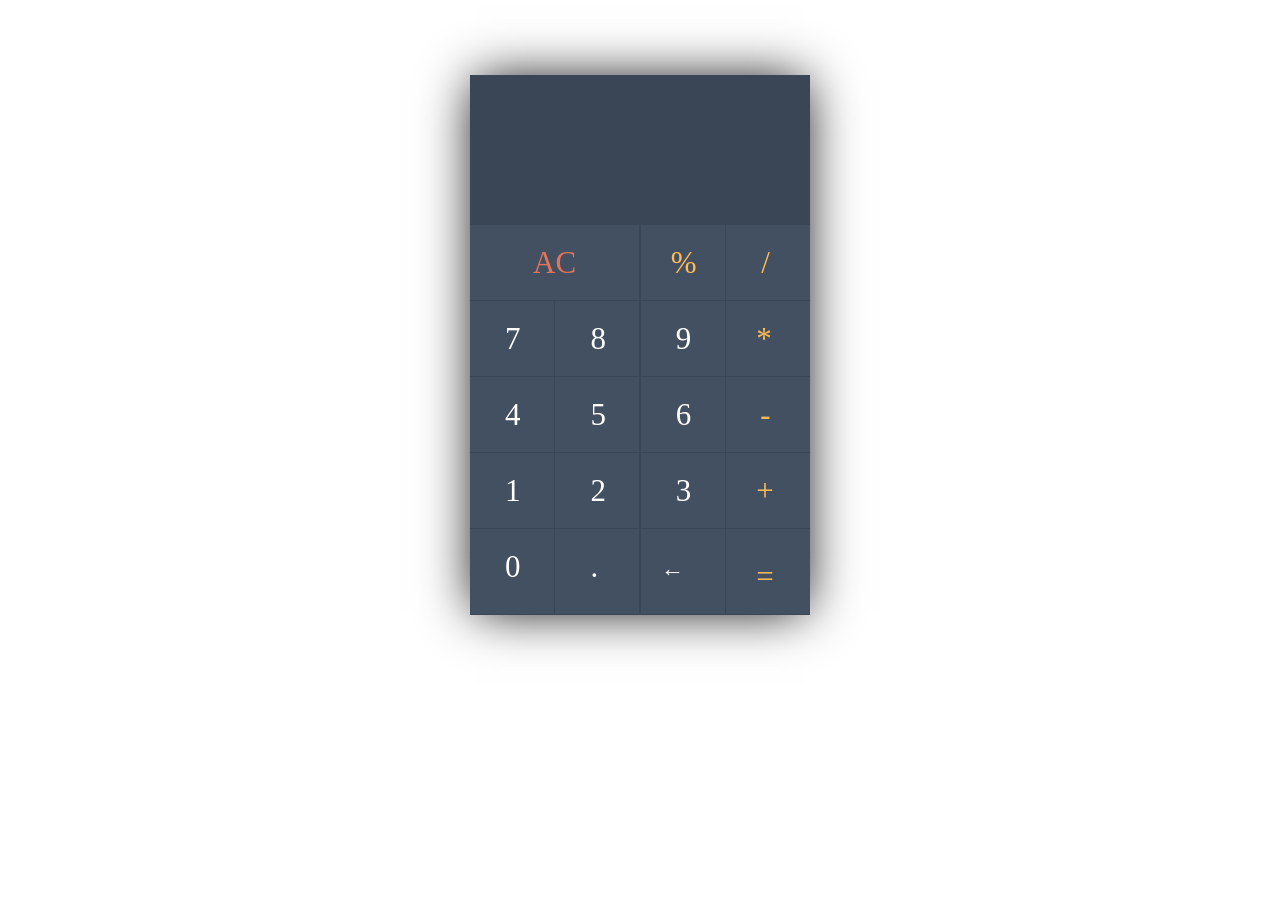
<file: index.html>
<!DOCTYPE html>
<html lang="en">
<head>
    <meta charset="UTF-8">
    <meta http-equiv="X-UA-Compatible" content="IE=edge">
    <meta name="viewport" content="width=device-width, initial-scale=1.0">
    <title>Document</title>
    <link rel="stylesheet" href="cal.css">
</head>
<body>
    <div class="cal-body">
        
        
        <div class="screen">
            <div id="screen-input"></div>
            <div id="answer"></div>
        </div>
        
        
        <div class="button">
            <div id="operatorAC" class="box">AC</div>
            <!-- <div  id="operator" class="box"></div> -->
            <div  id="operatormodulus" class="box">%</div>
            <div  id="operatordiv" class="box">/</div>
            <div  id="operator7" class="box">7</div>
            <div  id="operator8" class="box">8</div>
            <div  id="operator9" class="box">9</div>
            <div  id="operatormultiply" class="box">*</div>
            <div  id="operator4" class="box">4</div>
            <div  id="operator5" class="box">5</div>
            <div  id="operator6" class="box">6</div>
            <div id="operatorminus"  class="box">-</div>
            <div  id="operator1" class="box">1</div>
            <div  id="operator2" class="box">2</div>
            <div  id="operator3"  class="box">3</div>
            <div  id="operatorplus" class="box">+</div>
            <div  id="operator0" class="box">0</div>
            <div  id="operatordec" class="box">.</div>
            <div id="operatordel" class="box">←</div>
            <div  id="operatorequal"  class="box">=</div>
        </div>

    </div>
    <script src="cal.js"></script>
</body>
</html>
</file>
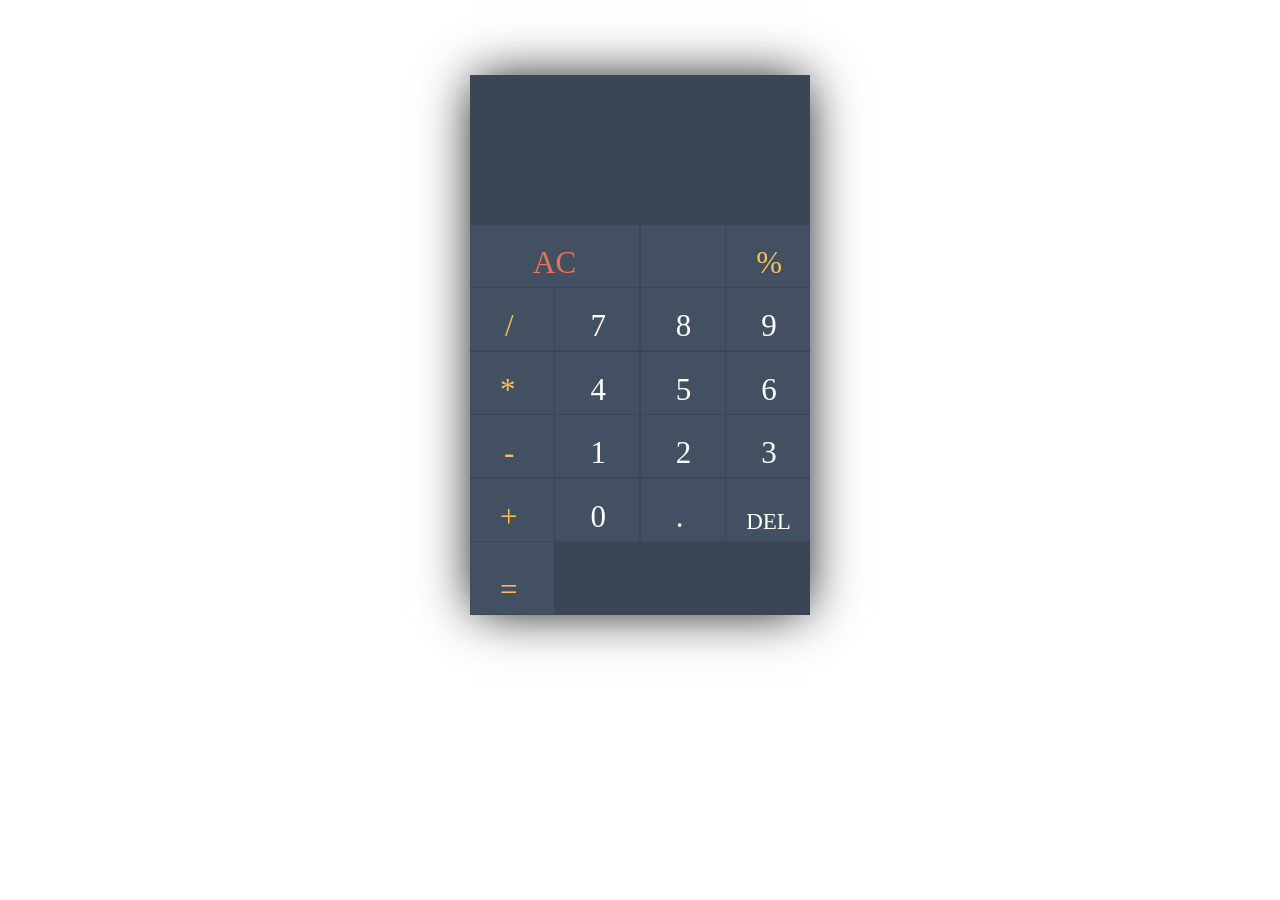
<file: cal.html>
<!DOCTYPE html>
<html lang="en">
<head>
    <meta charset="UTF-8">
    <meta http-equiv="X-UA-Compatible" content="IE=edge">
    <meta name="viewport" content="width=device-width, initial-scale=1.0">
    <title>Document</title>
    <link rel="stylesheet" href="cal.css">
</head>
<body>
    <div class="cal-body">
        
        
        <div class="screen">
            <div id="screen-input"></div>
            <div id="answer"></div>
        </div>
        
        
        <div class="button">
            <div id="operatorAC" class="box">AC</div>
            <div  id="operator" class="box"></div>
            <div  id="operatormodulus" class="box">%</div>
            <div  id="operatordiv" class="box">/</div>
            <div  id="operator7" class="box">7</div>
            <div  id="operator8" class="box">8</div>
            <div  id="operator9" class="box">9</div>
            <div  id="operatormultiply" class="box">*</div>
            <div  id="operator4" class="box">4</div>
            <div  id="operator5" class="box">5</div>
            <div  id="operator6" class="box">6</div>
            <div id="operatorminus"  class="box">-</div>
            <div  id="operator1" class="box">1</div>
            <div  id="operator2" class="box">2</div>
            <div  id="operator3"  class="box">3</div>
            <div  id="operatorplus" class="box">+</div>
            <div  id="operator0" class="box">0</div>
            <div  id="operatordec" class="box">.</div>
            <div id="operatordel" class="box">DEL</div>
            <div  id="operatorequal"  class="box">=</div>
        </div>
    </div>
    <script src="cal.js"></script>
</body>
</html>
</file>
<file: cal.css>
*{
    margin: 0;
    padding: 0;
    box-sizing: border-box;
}
 .cal-body{
    /* border: 2px solid rgb(20, 21, 18); */
    width: 340px;
    margin:  auto;
    height: 540px;
    background-color: #3a4655;
    margin-top: 75px;
    box-shadow: 0 0px 50px -5px black;
}
.screen{
 border:2px solid #3a4655;
 width: 100%; 
 height: 150px;
 background-color:#3a4655;

}
#screen-input {
    width: 100%;
    text-align: end;
    font-size: 1.8rem;
    margin-top: 31px;
    color: #727b86;
    height: 40px;
    /* border: 2px solid red; */
    padding-right: 15px;
    overflow: hidden;
}
#answer {
    width: 100%;
    font-size: 2.7rem;
    text-align: end;
    height: 49px;
    padding-right: 15px;
    margin-top: 7px;
    color: white;
    overflow: hidden;
    /* border: 2px solid red; */
}

.button{
    /* border: 2px solid red; */
    width: 100%;
    height: 389px;
    display: grid;
    grid-template-columns: repeat(4, 1fr);
    /* grid-template-rows: repeat(5,1fr); */
    /* background-color:#425062; */
    /* line-height: 34px; */
    justify-content: space-evenly;
    gap: 1.5px;

}
.box{
    /* border: 2px solid red; */
    padding-top: 20px;
    padding-left: 35px;
    font-size: 31px;
    color: white;
    background-color: #425062;
}
.box:hover{
    background-color: #3e4b5c;
    transition: 0.3s ease-in-out;
}
.box:active{
    position: relative;
    top: 0.1rem;
}
#operatorAC{
    color: rgb(227, 116, 88);
    padding-left: 0;
    text-align: center;
    grid-column: span 2;
}
#operatordiv{
    color: #ffbc56;
    padding-left: 35px;
}
#operatormodulus{
    color: #ffbc56;
    padding-left: 30px;
}
#operatormultiply{
    color: #ffbc56;
    padding-left:30px;
    /* border: 2px solid red; */
}
#operatorminus{
    color: #ffbc56;
    padding-left: 34px;
}
#operatorplus{
    color:  #ffbc56;
    padding-left: 30px;
}
#operatorequal{
    color:  #ffbc56;
    padding-left: 30px;
    padding-top: 30px;
}


/* #operator20{
    color: #ffbc56;
} */
#operatordel{
    font-size: 23px;
    padding-left: 20px;
    padding-top: 30px;
}
</file>
